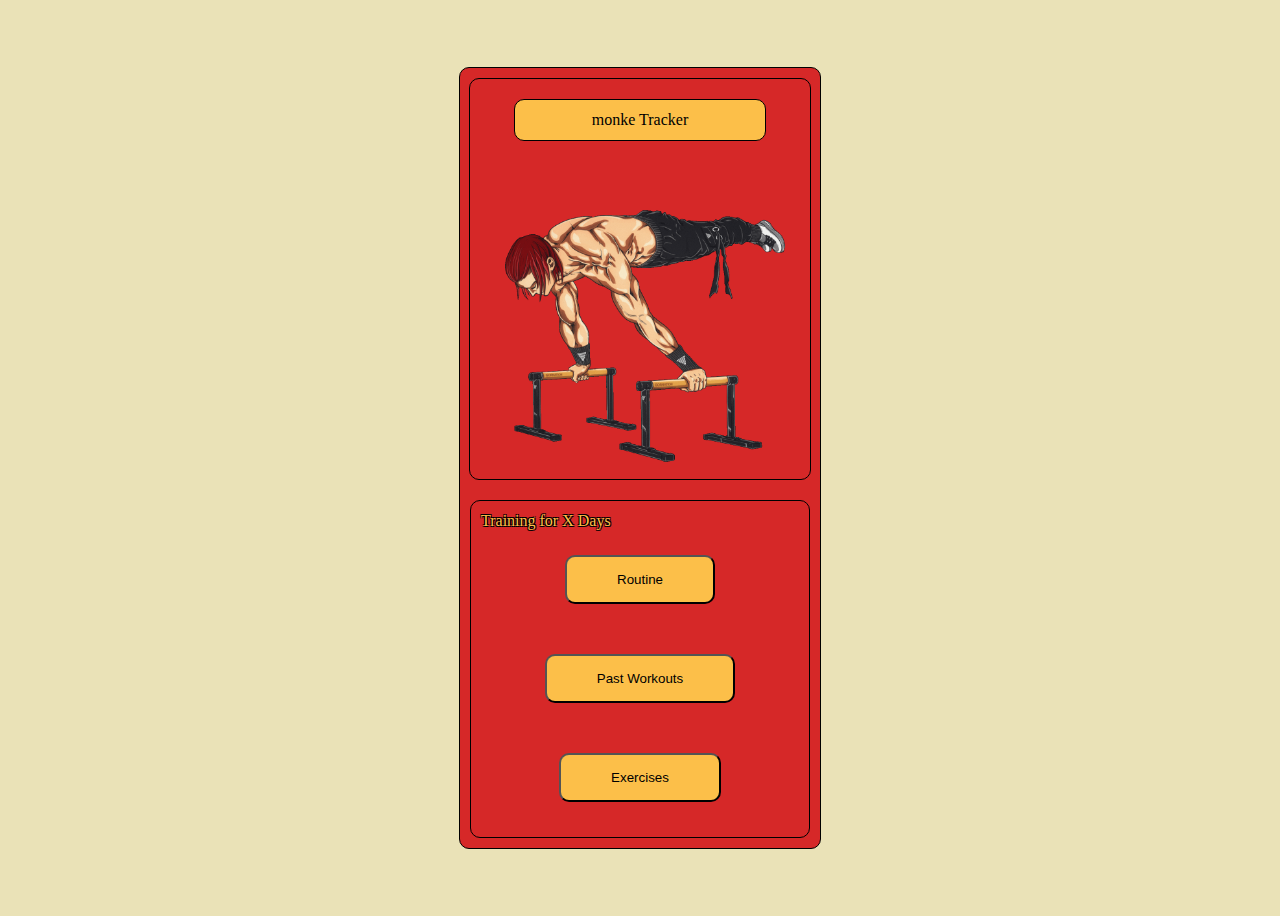
<file: index.html>
<!DOCTYPE html>
<html lang="en">
<head>
    <meta charset="UTF-8">
    <meta name="viewport" content="width=device-width, initial-scale=1.0">
    <link rel="preconnect" href="https://fonts.googleapis.com">
<link rel="preconnect" href="https://fonts.gstatic.com" crossorigin>
<link href="https://fonts.googleapis.com/css2?family=TASA+Explorer:wght@400..800&display=swap" rel="stylesheet">
    <link rel="stylesheet" href="./styles/style.css"/>
    <script src="./scripts/script.js" defer></script>
    <title>monke Tracker</title>
</head>
<body>
    <div id="bounds">
        <div id="hero">
            <div id="name">monke Tracker</div>
            <img id='heroImg' src="./images/heroImg.gif"/>
        </div>
        <section id="buttonCase">
            <div id="dayTrack">Training for X Days</div>
          <button onclick=showRoutine() id="button1" class="button">Routine</button>
          <!-- <a href="./pages/history.html" >History</a> -->
          <button id="button2" class="button">Past Workouts</button>
          <button id="button3" class="button">Exercises</button>
        </section>
        <section id="hiddenCase">
            <button id="hiddenbutton1" class="button" onclick="window.location.href='./pages/push.html'">Push</button>
            <button id="hiddenbutton2" class="button" onclick="window.location.href='./pages/pull.html'">Pull</button>
            <button id="hiddenbutton3" class="button" onclick="window.location.href='./pages/legs.html'">Legs</button>
            <!-- <button id="hiddenbutton3" class="button" onclick="window.location.href='./pages/require.html'">Require</button> -->
            <button onclick=flipback() class="miniButton">←</button>
        </section>
    </div>
</body>
</html>
</file>
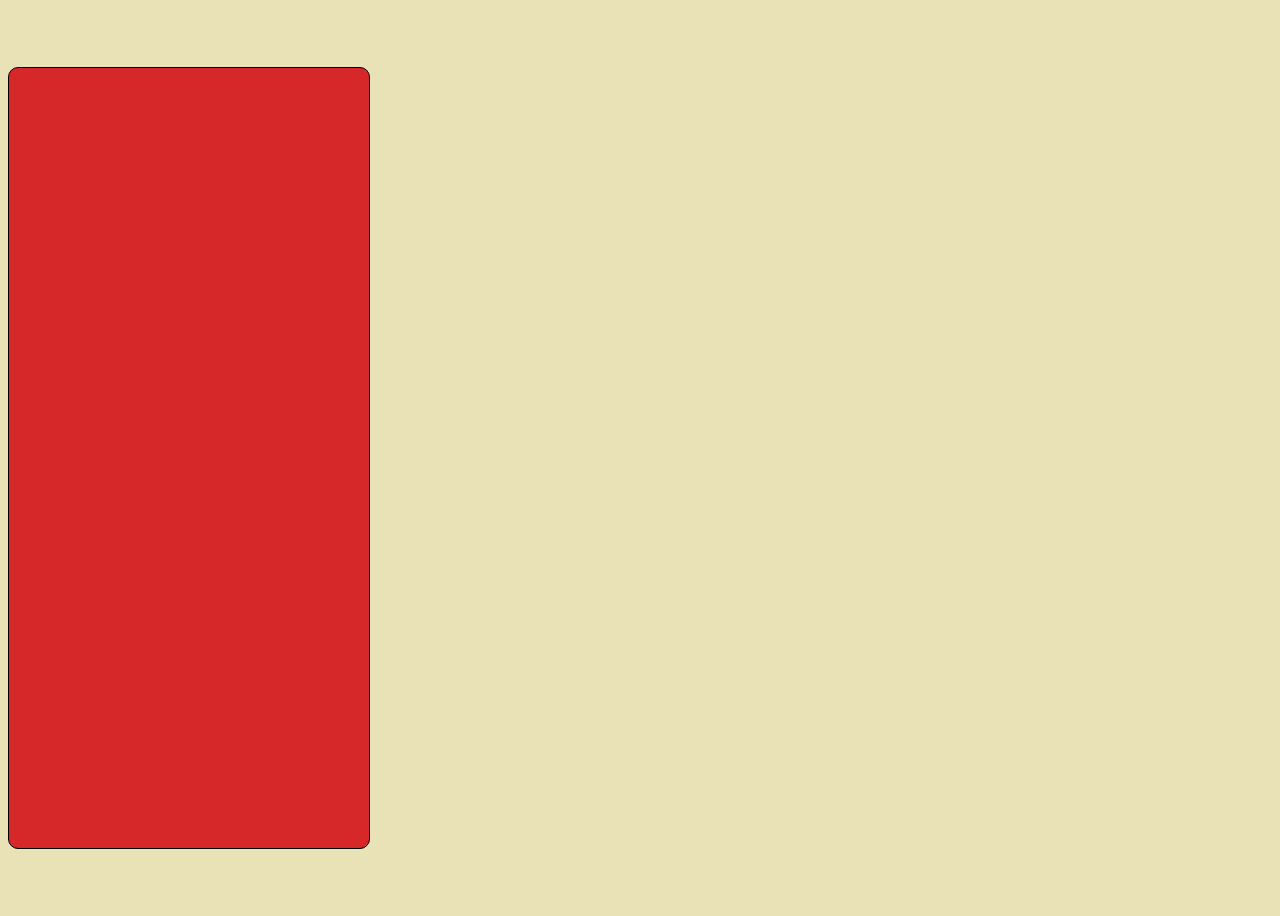
<file: frame.html>
<!DOCTYPE html>
<html lang="en">
<head>
    <meta charset="UTF-8">
    <meta name="viewport" content="width=device-width, initial-scale=1.0">
    <link rel="stylesheet" href="./styles/style.css"/>
    <title>Fitness Tracker</title>
</head>
<body>
    <header>
        <div id="bounds">
            <img>
        </div>
    </header>
    <div>

    </div>
</body>
</html>
</file>
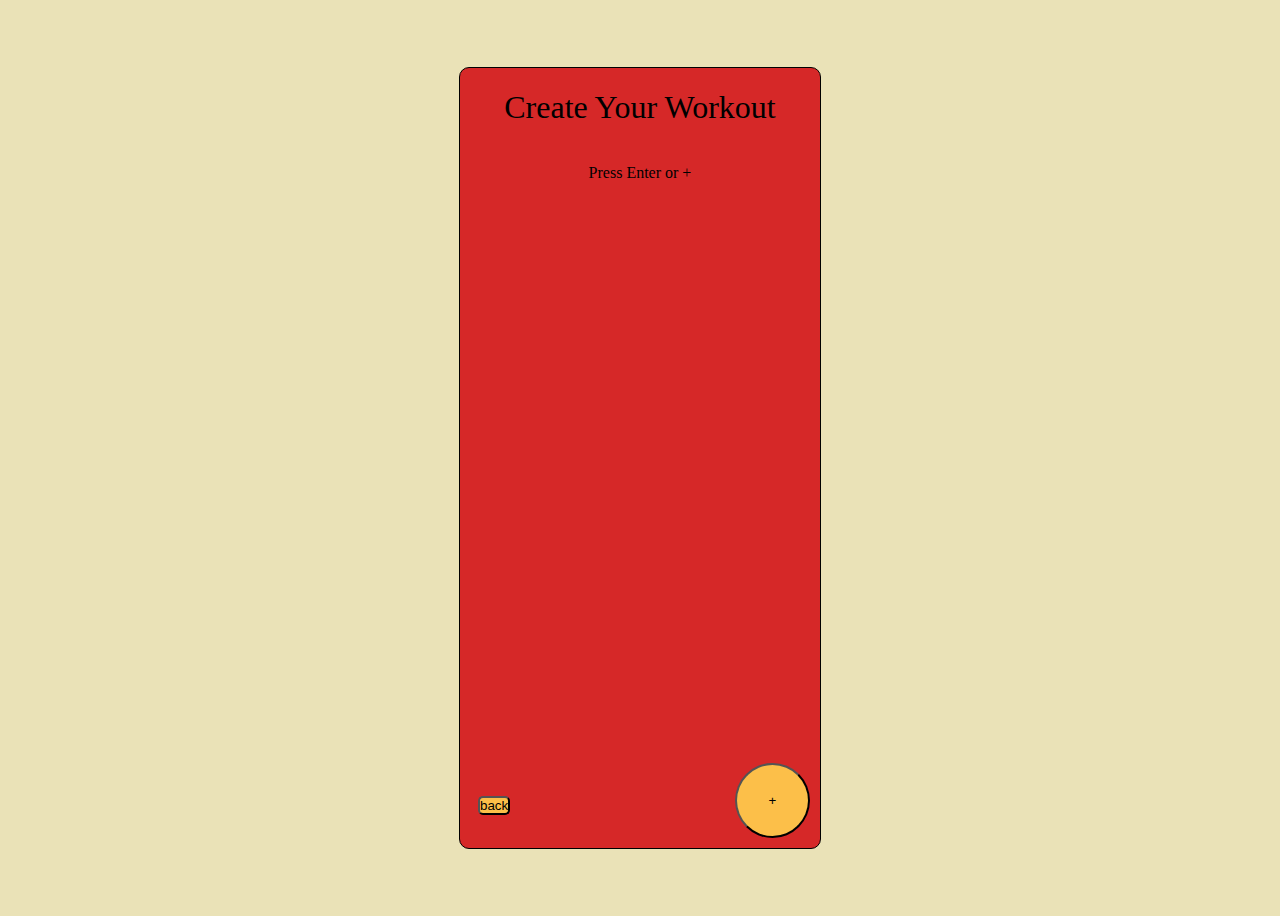
<file: pages/legs.html>
<!DOCTYPE html>
<html lang="en">
<head>
    <meta charset="UTF-8">
    <meta name="viewport" content="width=device-width, initial-scale=1.0">
    <link rel="stylesheet" href="../styles/style.css"/>
    <link rel="stylesheet" href="../styles/styleRoutine.css"/>
    <!-- <script src="../scripts/script.js" defer></script> -->
    <script src="../scripts/scriptRoutine.js" defer></script>
    <title>Fitness Tracker</title>
</head>
<body>
    <div id="bounds">
        <h1 id='helpCreateHeader' class="help-create">Create Your Workout</h1>
        <div id="textWall"></div>
        <div id='helpCreateP'><p>Press Enter or +</p></div>
        <div id="spacer"></div>
        <section id="hiddenTextarea">
            <p id="helpText" style="margin-left:15px;margin-bottom: -10px;">Add Movement Group</p>
            <textarea id="textArea"></textarea>
        </section>
        <section id="navCase">
        <button onclick=window.location.href="../index.html" id="back" class="miniButton">back</button>
        <button onclick=clickPlus() id="plus">+</button>
    </section>
    </div>
</body>
</html>
</file>
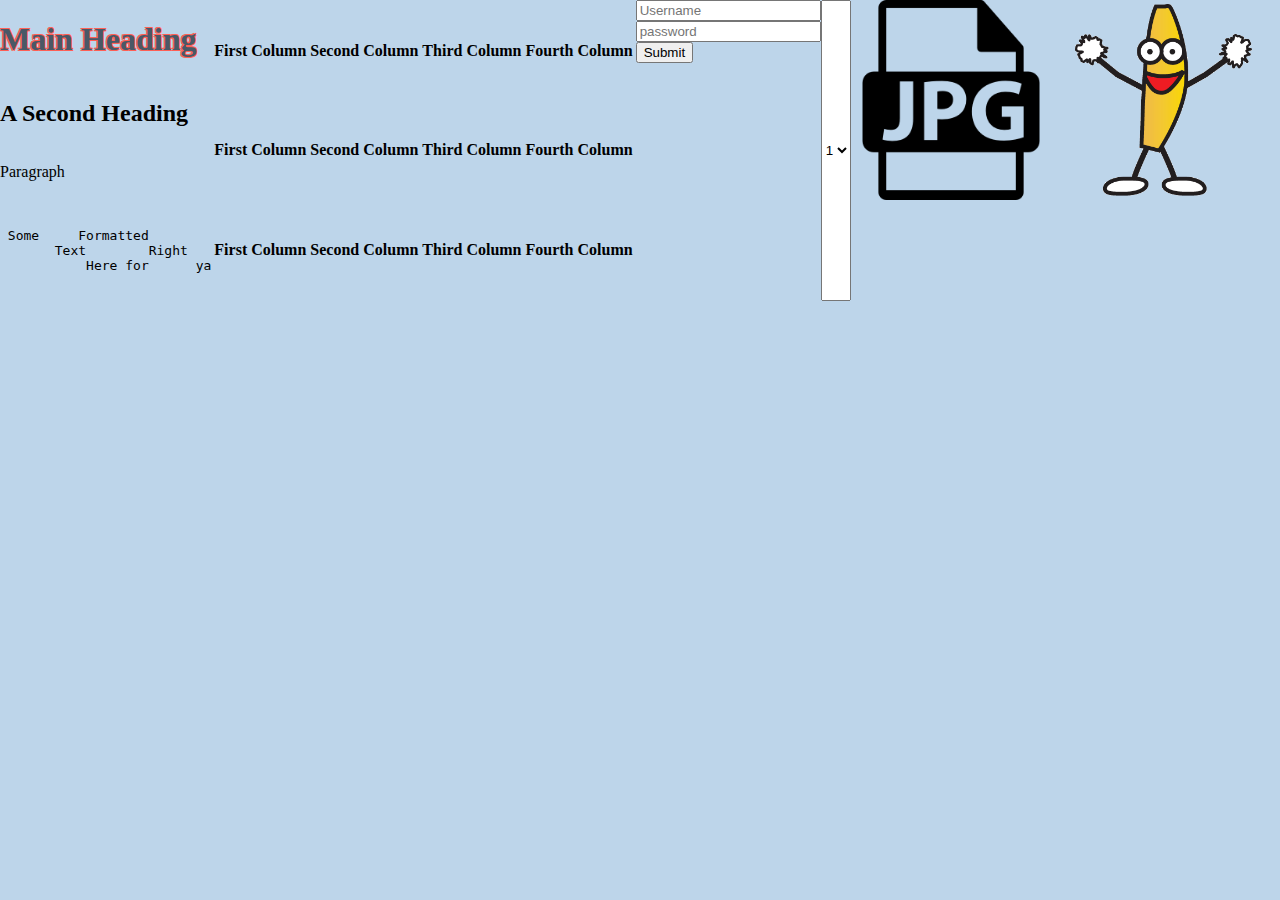
<file: pages/require.html>
<!DOCTYPE html>
<html lang="en">
<head>
    <meta charset="UTF-8">
    <meta name="viewport" content="width=device-width, initial-scale=1.0">
    <link rel="stylesheet" href="../styles/require.css">
    <style>
    body {
        margin: 0;
        padding: 0;
        height: 100%;
        box-sizing: border-box;
        background-color: #BDD5EA;
    }</style>
    <title>Document</title>
</head>
<body>
    <section><section id="textSection">
    <h1>Main Heading</h1>
    <h2>A Second Heading</h2>
    <p>Paragraph</p>
    <br>
    <pre> Some     Formatted 
       Text        Right 
           Here for      ya
    </pre>
</section>
    <table>
        <tr>
            <th>First Column</th>
            <th>Second Column</th>
            <th>Third Column</th>
            <th>Fourth Column</th>
        </tr>
        <tr>
            <th>First Column</th>
            <th>Second Column</th>
            <th>Third Column</th>
            <th>Fourth Column</th>
        </tr>
        <tr>
            <th>First Column</th>
            <th>Second Column</th>
            <th>Third Column</th>
            <th>Fourth Column</th>
        </tr>
    </table>
    <br>
    <form>
        <input type="text" placeholder="Username">
        <br>
        <input type="password" placeholder="password">
        <br>
        <input type="submit">
    </form>
<select id="dropdown">
    <option>1</option>
    <option>2</option>
    <option>3</option>
</select>
<br>
<img id="JPGimage" style="max-height: 200px" src="../images/29264.png">
<img id="bananaGif" style="max-height: 200px" src="../images/dancing-banana.gif">
</section>
</body>
</html>
</file>
<file: styles/style.css>
html, body {
    background-color: #eae2b7;
}
body{
    display: flex;
    align-items: center;
    height:100vh;
    font-family: 'Knewave';
}
#bounds {
    width:360px;
    height:780px;
    border:1px solid black;
    margin: auto;
    display: flex;
    flex-direction: column;
    background-color: #d62828;
    border-radius: 10px;
}

#hero {
    margin:auto;
    margin-top: 10px;
    margin-bottom: 10px;
    width:340px;
    height:400px;
    border: 1px solid black;
    border-radius: 10px;
}

#heroImg {
    height: 350px;
}

#name {
    display:flex;
    margin: 20px auto;
    height: 40px;
    width: 250px;
    border: 1px solid black;
    justify-content: center;
    align-items: center;
    background-color: #fcbf49;
    border-radius: 10px;
}
.button { 
    padding:15px 50px 15px 50px;
    margin:25px;
    background-color: #fcbf49;
    border-radius: 10px;
}

.miniButton {
    padding:0 ;
    align-self: flex-start;
    margin-top: auto;
    margin-left:5%;
    margin-bottom: 5%;
    background-color: #fcbf49;
    border-radius: 5px;
}

#buttonCase, #hiddenCase {
    display: flex;
    flex-direction: column;
    align-items: center;
    justify-content: center ;
    margin: 10px;
    height: 350px;
    border: 1px solid black;
    border-radius: 10px;
}

#dayTrack {
    align-self: flex-start;
    margin-left: 10px;
    color: #fcbf49;
    text-shadow:
    -1px -1px 0 black,
    1px -1px 0 black,
    -1px 1px 0 black,
    1px 1px 0 black; 
}

#hiddenCase {
    display: none;
}
</file>
<file: styles/styleRoutine.css>
#helpCreate {
    text-align: center;
}

#hiddenCase {
    display: none;
}

#navCase {
    display: flex;
    justify-content: space-between;
}

#hiddenTextarea {
    display: none;
    flex-direction: column;
    justify-content: center;
    margin-top:auto;
}

#textArea {
    height:150px;
    width: 300px;
    margin:5%;
    background-color: transparent;
    border-radius: 10px;
    border:3px solid black;
    outline: 0px;
    padding: 5px;
}

#plus {
    height: 75px;
    width: 75px;
    margin: auto 10px 10px auto; 
    border-radius: 50%;
    align-self:flex-end;
    background-color:#fcbf49;
}

#back {
    margin-left: 5%;
    margin-top :auto;
    margin-bottom: auto;
}

#spacer {
    flex-grow: 1;
}

#textWall {
    display: flex;
    flex-direction: column;
    align-items: center;
    font-size:x-large;
    text-transform: capitalize;
}

.moveGroup {
    border: 1px solid black;
    display: flex;
    width:95%;
    border-radius:10px;
    padding:5px;
    font-size:medium;
    flex-direction: column;
    margin-top: 2px;
    font-weight: 400;
}

.groupName {
    font-size: small;
    font-weight: 700;
    margin:0;
    padding:0;
}

.exerciseLine {
    display:flex;
    align-self: center;
    justify-self: auto;
}

.help-create {
    text-align: center;
    font-family: TASA Explorer;
    font-weight: 400;
}

#helpCreateP {
    padding-top: 0px;
    text-align: center;
}

#bounds {
    width:360px;
    height:780px;
    border:1px solid black;
    margin: auto;
    display: flex;
    flex-direction: column;
    background-color: #d62828;
    border-radius: 10px;
    /* text-align: center; */
}
/* 
#bounts>#helpCreateP {
    justify-content: center;
} */
</file>
<file: styles/require.css>
h1 {
    color: #495867;
    text-shadow:
    -1px -1px 0 #FE5F55,
    1px -1px 0 #FE5F55,
    -1px 1px 0 #FE5F55, 
    1px 1px 0 #FE5F55;   
}

section {
    display:flex;
}
#textSection {
    display:flex;
    flex-direction: column;
}

#JPGimage:hover {
    content: url(../images/760856_jpeg_512x512.png);

}

#bananaGif:hover {
    content: url(../images/3903678.png);
}
</file>
